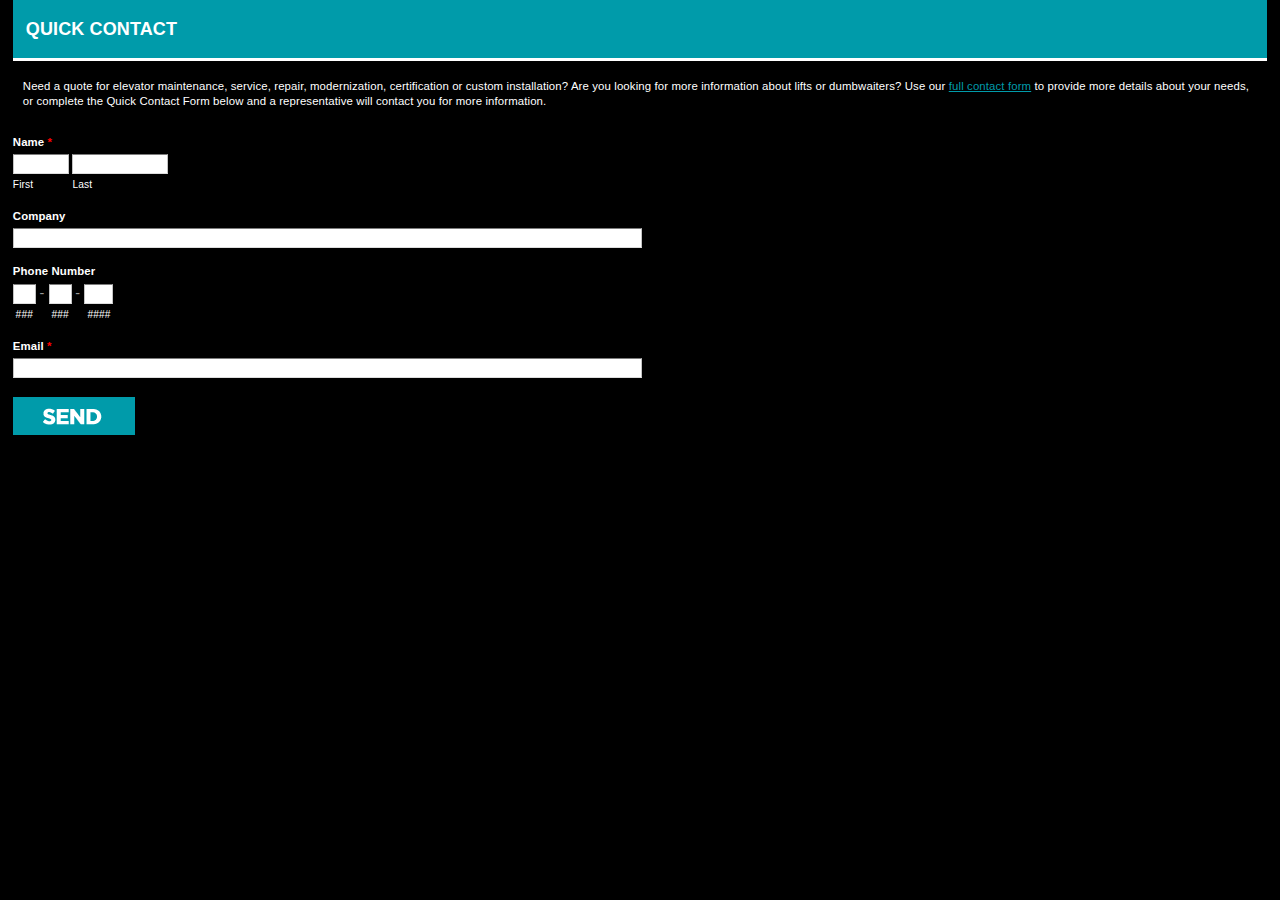
<file: services_files/embedKeym7x4a3994226referrerhttpwuslashwuslashwww.htm>
<!DOCTYPE html>
<html class="embed firefox"><head>
<meta http-equiv="content-type" content="text/html; charset=UTF-8">

<title>
Quick Contact
</title>

<!-- Meta Tags -->
<meta charset="utf-8">
<meta name="robots" content="noindex, noarchive">
<meta name="generator" content="Wufoo.com">

<!-- CSS -->
<link rel="stylesheet" href="embedKeym7x4a3994226referrerhttpwuslashwuslashwww_data/dynamic.css" type="text/css">
<link rel="stylesheet" href="embedKeym7x4a3994226referrerhttpwuslashwuslashwww_data/theme.css" type="text/css">
<link rel="stylesheet" href="embedKeym7x4a3994226referrerhttpwuslashwuslashwww_data/wufoocustom.css" type="text/css">


<!-- JavaScript -->
<script type="text/javascript" src="embedKeym7x4a3994226referrerhttpwuslashwuslashwww_data/dynamic.js"></script>

<!--[if lt IE 10]>
<script src="https://html5shiv.googlecode.com/svn/trunk/html5.js"></script>
<![endif]-->

</head>

<body id="public" class="noI">

<div id="container">
<h1 id="logo">
<a>Wufoo</a>
</h1>

<form id="form2" name="form2" class="wufoo topLabel page1" autocomplete="off" enctype="multipart/form-data" method="post" action="#public" novalidate="">

<header id="header" class="info">
<h2>Quick Contact</h2>
<div>Need a quote for elevator maintenance, service, repair, 
modernization, certification or custom installation? Are you looking for
 more information about lifts or dumbwaiters? Use our <a href="http://www.browardelevator.com/contact.html" target="_parent">full contact form</a>
 to provide more details about your needs, or complete the Quick Contact
 Form below and a representative will contact you for more information.</div>
</header>

<ul>




<li id="fo2li1" class="     ">
<label class="desc" id="title1" for="Field1">
Name
<span id="req_1" class="req">*</span>
</label>
<span>
<input id="Field1" name="Field1" class="field text fn" size="8" tabindex="1" onkeyup="handleInput(this);" onchange="handleInput(this);" required="" type="text">
<label for="Field1">First</label>
</span>
<span>
<input id="Field2" name="Field2" class="field text ln" size="14" tabindex="2" onkeyup="handleInput(this);" onchange="handleInput(this);" required="" type="text">
<label for="Field2">Last</label>
</span>
</li>



<li id="fo2li14" class="     ">
<label class="desc" id="title14" for="Field14">
Company
</label>
<div>
<input id="Field14" name="Field14" class="field text medium" maxlength="255" tabindex="3" onkeyup="handleInput(this); " onchange="handleInput(this);" type="text">
</div>
</li>


<li id="fo2li3" class="phone      ">
<label class="desc" id="title3" for="Field3">
Phone Number
</label>
<span>
<input id="Field3" name="Field3" class="field text" size="3" maxlength="3" tabindex="4" onkeyup="handleInput(this);" onchange="handleInput(this);" type="tel">
<label for="Field3">###</label>
</span>
<span class="symbol">-</span>
<span>
<input id="Field3-1" name="Field3-1" class="field text" size="3" maxlength="3" tabindex="5" onkeyup="handleInput(this);" onchange="handleInput(this);" type="tel">
<label for="Field3-1">###</label>
</span>
<span class="symbol">-</span>
<span>
 <input id="Field3-2" name="Field3-2" class="field text" size="4" maxlength="4" tabindex="6" onkeyup="handleInput(this);" onchange="handleInput(this);" type="tel">
<label for="Field3-2">####</label>
</span>
</li>



<li id="fo2li4" class="     ">
<label class="desc" id="title4" for="Field4">
Email
<span id="req_4" class="req">*</span>
</label>
<div>
<input id="Field4" name="Field4" spellcheck="false" class="field text medium" maxlength="255" tabindex="7" onkeyup="handleInput(this);" onchange="handleInput(this);" required="" type="email"> 
</div>
</li>


 


<li class="buttons ">
<div>
<input name="currentPage" id="currentPage" value="2ANtSvzXaosFNkqxdcjORxKf1Iy9E0WZcxX0Z3FhgeQ=" type="hidden">
<input tabindex="71" id="saveForm" name="saveForm" class="btImg submit" src="embedKeym7x4a3994226referrerhttpwuslashwuslashwww_data/btn-send.gif" alt="Submit" onmousedown="doSubmitEvents();" type="image">


</div>
</li>

<li style="display:none">
<label for="comment">Do Not Fill This Out</label>
<textarea name="comment" id="comment" rows="1" cols="1"></textarea>
<input id="idstamp" name="idstamp" value="m4cp8sPrOZ7QT73hgs56uoHxzEr5pwTIFsUzt8hVUhw=" type="hidden">
<input id="stats" name="stats" value="{&quot;errors&quot;:0,&quot;startTime&quot;:0,&quot;endTime&quot;:0,&quot;referer&quot;:&quot;http:\/\/www.browardelevator.com\/services.html&quot;}" type="hidden">
<input id="clickOrEnter" name="clickOrEnter" value="" type="hidden">
</li>
</ul>
</form> 
</div><!--container-->
<img id="bottom" src="embedKeym7x4a3994226referrerhttpwuslashwuslashwww_data/bottom.png" alt="">



<!-- JavaScript -->
<script type="text/javascript">
__RULES = [];
__ENTRY = [];
__PRICES = null;
</script>



<script type="text/javascript">
__EMBEDKEY = "m7x4a3994226"
</script></body></html>
</file>
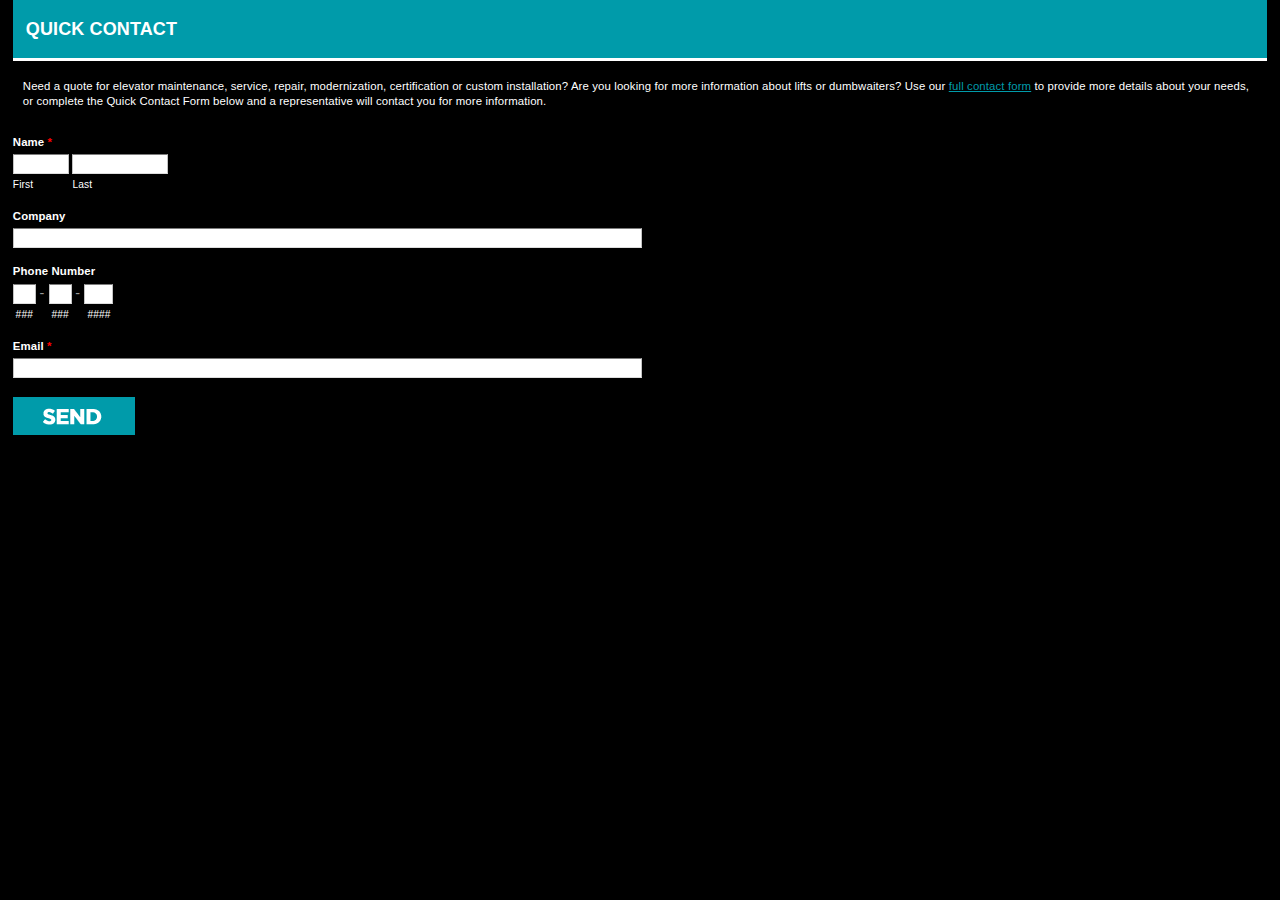
<file: testimonials_files/embedKeym7x4a3338693referrerhttpwuslashwuslashwww.htm>
<!DOCTYPE html>
<html class="embed firefox"><head>
<meta http-equiv="content-type" content="text/html; charset=UTF-8">

<title>
Quick Contact
</title>

<!-- Meta Tags -->
<meta charset="utf-8">
<meta name="robots" content="noindex, noarchive">
<meta name="generator" content="Wufoo.com">

<!-- CSS -->
<link rel="stylesheet" href="embedKeym7x4a3338693referrerhttpwuslashwuslashwww_data/dynamic.css" type="text/css">
<link rel="stylesheet" href="embedKeym7x4a3338693referrerhttpwuslashwuslashwww_data/theme.css" type="text/css">
<link rel="stylesheet" href="embedKeym7x4a3338693referrerhttpwuslashwuslashwww_data/wufoocustom.css" type="text/css">


<!-- JavaScript -->
<script type="text/javascript" src="embedKeym7x4a3338693referrerhttpwuslashwuslashwww_data/dynamic.js"></script>

<!--[if lt IE 10]>
<script src="https://html5shiv.googlecode.com/svn/trunk/html5.js"></script>
<![endif]-->

</head>

<body id="public" class="noI">

<div id="container">
<h1 id="logo">
<a>Wufoo</a>
</h1>

<form id="form2" name="form2" class="wufoo topLabel page1" autocomplete="off" enctype="multipart/form-data" method="post" action="#public" novalidate="">

<header id="header" class="info">
<h2>Quick Contact</h2>
<div>Need a quote for elevator maintenance, service, repair, 
modernization, certification or custom installation? Are you looking for
 more information about lifts or dumbwaiters? Use our <a href="http://www.browardelevator.com/contact.html" target="_parent">full contact form</a>
 to provide more details about your needs, or complete the Quick Contact
 Form below and a representative will contact you for more information.</div>
</header>

<ul>




<li id="fo2li1" class="     ">
<label class="desc" id="title1" for="Field1">
Name
<span id="req_1" class="req">*</span>
</label>
<span>
<input id="Field1" name="Field1" class="field text fn" size="8" tabindex="1" onkeyup="handleInput(this);" onchange="handleInput(this);" required="" type="text">
<label for="Field1">First</label>
</span>
<span>
<input id="Field2" name="Field2" class="field text ln" size="14" tabindex="2" onkeyup="handleInput(this);" onchange="handleInput(this);" required="" type="text">
<label for="Field2">Last</label>
</span>
</li>



<li id="fo2li14" class="     ">
<label class="desc" id="title14" for="Field14">
Company
</label>
<div>
<input id="Field14" name="Field14" class="field text medium" maxlength="255" tabindex="3" onkeyup="handleInput(this); " onchange="handleInput(this);" type="text">
</div>
</li>


<li id="fo2li3" class="phone      ">
<label class="desc" id="title3" for="Field3">
Phone Number
</label>
<span>
<input id="Field3" name="Field3" class="field text" size="3" maxlength="3" tabindex="4" onkeyup="handleInput(this);" onchange="handleInput(this);" type="tel">
<label for="Field3">###</label>
</span>
<span class="symbol">-</span>
<span>
<input id="Field3-1" name="Field3-1" class="field text" size="3" maxlength="3" tabindex="5" onkeyup="handleInput(this);" onchange="handleInput(this);" type="tel">
<label for="Field3-1">###</label>
</span>
<span class="symbol">-</span>
<span>
 <input id="Field3-2" name="Field3-2" class="field text" size="4" maxlength="4" tabindex="6" onkeyup="handleInput(this);" onchange="handleInput(this);" type="tel">
<label for="Field3-2">####</label>
</span>
</li>



<li id="fo2li4" class="     ">
<label class="desc" id="title4" for="Field4">
Email
<span id="req_4" class="req">*</span>
</label>
<div>
<input id="Field4" name="Field4" spellcheck="false" class="field text medium" maxlength="255" tabindex="7" onkeyup="handleInput(this);" onchange="handleInput(this);" required="" type="email"> 
</div>
</li>


 


<li class="buttons ">
<div>
<input name="currentPage" id="currentPage" value="2ANtSvzXaosFNkqxdcjORxKf1Iy9E0WZcxX0Z3FhgeQ=" type="hidden">
<input tabindex="71" id="saveForm" name="saveForm" class="btImg submit" src="embedKeym7x4a3338693referrerhttpwuslashwuslashwww_data/btn-send.gif" alt="Submit" onmousedown="doSubmitEvents();" type="image">


</div>
</li>

<li style="display:none">
<label for="comment">Do Not Fill This Out</label>
<textarea name="comment" id="comment" rows="1" cols="1"></textarea>
<input id="idstamp" name="idstamp" value="VJIwMkAKPcPLdS+WEvy9FtMtW02Zgo4uvs466koZLtA=" type="hidden">
<input id="stats" name="stats" value="{&quot;errors&quot;:0,&quot;startTime&quot;:0,&quot;endTime&quot;:0,&quot;referer&quot;:&quot;http:\/\/www.browardelevator.com\/testimonials.html&quot;}" type="hidden">
<input id="clickOrEnter" name="clickOrEnter" value="" type="hidden">
</li>
</ul>
</form> 
</div><!--container-->
<img id="bottom" src="embedKeym7x4a3338693referrerhttpwuslashwuslashwww_data/bottom.png" alt="">



<!-- JavaScript -->
<script type="text/javascript">
__RULES = [];
__ENTRY = [];
__PRICES = null;
</script>



<script type="text/javascript">
__EMBEDKEY = "m7x4a3338693"
</script></body></html>
</file>
<file: services_files/embedKeym7x4a3994226referrerhttpwuslashwuslashwww_data/dynamic.css>
html{background:#eee;}body{margin:17px 0 15px 0;padding:0;text-align:center;font-size:small;font-family:"Lucida Grande", Tahoma, Arial, Verdana, sans-serif;}article, aside, figure, figure img, figcaption, hgroup,footer, header, nav, section, video, object, output {display: block;}#container{text-align:left;background:#fff;border:1px solid #ccc;-webkit-box-shadow:rgba(0,0,0,.2) 0px 0px 5px;-moz-box-shadow:rgba(0,0,0,.2) 0px 0px 5px;-o-box-shadow:rgba(0,0,0,.2) 0px 0px 5px;box-shadow:rgba(0,0,0,.2) 0px 0px 5px;}#container, #bottom{margin:0 auto;width:640px;}#bottom{width:650px;height:10px !important;margin-bottom:10px;display:block !important;}form.wufoo{margin:20px 14px 0 14px;padding:0 0 20px 0;position:relative;}#logo{margin:0;padding:0;min-height:0;background-color:#dedede;text-indent:-9000px;text-decoration:none;}#logo a{min-height:40px;height:40px;display:block;background:url(/images/wflogo.png) no-repeat left top;overflow:hidden;}* html #logo a{_background-image: none;_filter: progid:DXImageTransform.Microsoft.AlphaImageLoader(src="/images/wflogo.png", sizingMethod="crop");}img, a img{border:none;-ms-interpolation-mode: bicubic;}* html #bottom{ _behavior: url(/images/iepngfix.htc);}.hide, .cloak div, .cloak span, .likert.cloak tbody, .likert.cloak thead{display:none !important;}.likert.cloak table{border:none;}
.confirm .wufoo{text-align:center;}.confirm h2{font-weight:normal;font-size:160%;margin:0 0 .2em 0;line-height:135%;color:#222;margin:0 1em;padding:70px 0 80px 0;}.embed .confirm h2{padding-bottom:50px;}.confirm .wufoo div{text-align:justify;}.confirm .wufoo div p{font-size:120%;line-height:160%;margin:0 10px 1.5em 10px;}
.wufoo{font-family:"Lucida Grande","Lucida Sans Unicode", Tahoma, sans-serif;letter-spacing:.01em;}.wufoo li{width:64%;}.info{display:inline-block; clear:both;margin:0 0 5px 0;padding:0 1% 1.1em 1%;border-bottom:1px dotted #ccc;}.info[class]{display:block;}.info h2{font-weight:normal;font-size:160%;margin:0 0 5px 0;clear:left;}.info div{font-size:95%;line-height:135%;color:#555;}form ul{margin:0;padding:0;list-style-type:none;}* html form ul{ width:99%;zoom:1;}form li{margin:0;padding:6px 1% 9px 1%;clear:both;background-color:transparent;position:relative; -webkit-transition: background-color 350ms ease-out;   -moz-transition: background-color 350ms ease-out;     -o-transition: background-color 350ms ease-out;        transition: background-color 350ms ease-out;}form ul:after,form li:after, form li div:after{content:"."; display:block;height:0; clear:both; visibility:hidden;}* html form li{height: 1%;margin-bottom:-3px;}*+html form li{height: 1%;margin-bottom:-3px;}* html form li div{display:inline-block;}*+html form ul, *+html form li div{display:inline-block;}form li div{margin:0;padding:0;color:#444;}form li span{margin:0 .3em 0 0;padding:0;float:left;color:#444;}form li div span{margin:0;display:block;width:100%;float:left;}li.twoColumns div span{width:48%;margin:0 5px 0 0;}li.threeColumns div span{width:30%;margin:0 5px 0 0;}li.notStacked div span{width:auto;margin:0 7px 0 0;}form li.complex{padding-bottom:0;}form li.complex div span{width:auto;margin:0 .3em 0 0;padding-bottom:12px;}form li.complex div span.full{margin:0;}form li.complex div span.left, form li.complex div span.right{margin:0;width:48%;}form li.complex div span.full input, form li.complex div span.full select, form li.complex div span.left input, form li.complex div span.right input,form li.complex div span.left select,form li.complex div span.right select{width:100%;}.left{float:left;}.right{float:right;}.clear{clear:both !important;}label span, .section span, p span, .likert span{display:inline !important;float:none !important;}.rtl .info h2, .rtl .info div, .rtl label.desc, .rtl label.choice, .rtl div label, .rtl span label, .rtl input.text, .rtl textarea.textarea, .rtl select.select, .rtl p.instruct, .rtl .section h3, .rtl .section div, .rtl input.btTxt{direction:rtl;}form li div label, form li span label{margin:0;padding-top:3px;clear:both;font-size:85%;line-height:160%;color:#444;display:block;}fieldset{display:block;border:none;margin:0;padding:0;}label.desc, legend.desc{font-size:95%;font-weight:bold;color:#222;line-height:150%;margin:0;padding:0 0 3px 0;border:none;display:block;white-space: normal;width:100%;}label.choice{display:block;font-size:100%;line-height:150%;margin:-17px 0 0 23px;padding:0 0 5px 0;color:#222;width:88%;}.safari label.choice{margin-top:-16px;}form.rightLabel .desc{padding-top:2px;}span.symbol{font-size:120%;line-height:135%;}form li .datepicker{float:left;margin:.19em 5px 0 0;padding:0;width: 16px;height: 16px;cursor:pointer !important;}form span.req{display:inline;float:none;color:red !important;font-weight:bold;margin:0;padding:0;}form li div label var{font-weight:bold;font-style:normal;}form li div label .currently{display:none;}input.text, input.search, input.file, textarea.textarea, select.select{font-family:"Lucida Grande", Tahoma, Arial, sans-serif;font-size:100%;color:#333;margin:0;padding:2px 0;}input.text, input.search, textarea.textarea{border-top:1px solid #7c7c7c;border-left:1px solid #c3c3c3;border-right:1px solid #c3c3c3;border-bottom:1px solid #ddd;background:#fff url(/images/fieldbg.gif) repeat-x top;}input.nospin::-webkit-inner-spin-button,input.nospin::-webkit-outer-spin-button {    -webkit-appearance: none;    margin: 0;}select.select{padding:1px 0 0 0;}input.search{-webkit-border-radius:10px;-moz-border-radius:10px;border-radius:10px;padding-left:6px;}input.checkbox, input.radio{display:block;margin:4px 0 0 0;padding:0;width:13px;height:13px;}input.other{margin:0 0 8px 25px;}.safari select.select{font-size:120% !important;margin:0 0 1px 0;}* html select.select{margin:1px 0;}*+html select.select{margin:1px 0;}.center, form li span.center input.text, form li span.center label,form li.name span label,form li.date input.text, form li.date span label, form li.phone input.text, form li.phone span label,form li.time input.text, form li.time span label{text-align:center;}form li.time select.select{margin-left:5px;}form li.price .right{text-align:right;}.third{width:32% !important;}.half{width:48% !important;}.full{width:100% !important;}input.small, select.small{width:25%;}input.medium, select.medium{width:50%;}input.large, select.large{width:100%;}.msie[class] select.ieSelectFix{width:auto;}.msie[class] select.ieSelectFix.small{min-width:25%;}.msie[class] select.ieSelectFix.medium{min-width:50%;}.msie[class] select.ieSelectFix.large{width:100%;}textarea.textarea{width:293px;min-width:100%; max-width:100%;}textarea.small{height:5.5em;}textarea.medium{height:10em;}textarea.large{height:20em;}li.file a{color:#222;text-decoration:none;}li.file span{display:inline;float:none;}li.file img{display:block;float:left;margin:0 0 0 -10px;padding:5px 5px 7px 5px;}li.file .file-size, li.file .file-type{color:#666;font-size:85%;text-transform: uppercase;}li.file .file-name{display:block;padding:14px 0 0 0;color:blue;text-decoration:underline;}li.file .file-delete{color:red !important;font-size:85%;text-decoration:underline;}li.file a:hover .file-name{color:green !important;}li.file a:hover .file-name{color:green !important;}form li.likert{margin:0;padding:6px 1% 5px 1%;width:auto !important;clear:both !important;float:none !important;}.likert table{margin:0 0 .9em 0;background:#fff;width:100%;border:1px solid #dedede;border-bottom:none;}.likert caption{text-align:left;color:#222;font-size:95%;line-height:135%;padding:5px 0 .5em 0;}.likert input{padding:0;margin:2px 0;}.likert tbody td label{font-size:85%;display:block;color:#565656;}.likert thead td, .likert thead th{background-color:#e6e6e6;}.likert td{border-left:1px solid #ccc;text-align:center;padding:4px 6px;}.likert thead td{font-size:85%;padding:10px 6px;}.likert th, .likert td{border-bottom:1px solid #dedede;}.likert tbody th{padding:8px 8px;text-align:left;}.likert tbody th label{color:#222;font-size:95%;font-weight:bold;}.likert tbody tr.alt td, .likert tbody tr.alt th{background-color:#f5f5f5;}.likert tbody tr:hover td, .likert tbody tr:hover th{background-color:#FFFFCF;}.col1 td{width:30%;} .col2 td{width:25%;}.col3 td{width:18%;}.col4 td{width:14.5%;}.col5 td{width:12%;}.col6 td, .col7 td{width:10%;}.col8 td, .col9 td, .col10 td{width:6.5%;}.col11{width:6%;}.hideNumbers tbody td label{display:none;}form li.buttons{width:auto !important;position:relative;clear:both;padding:10px 1% 10px 1%;}form li.buttons input{font-size:100%;margin-right:5px;}input.btTxt{padding:0 7px;width:auto;overflow:visible;}.safari input.btTxt{font-size:120%;}.buttons .marker{position:absolute;top:0;right:0;padding:15px 10px 0 0;color:#000;width:auto;}button.link{display:inline-block;border:none;background:none;color:blue;text-decoration:underline;cursor:pointer;padding:0;font-size:100%;}button.link:hover{color:green;}.leftLabel li, .rightLabel li{width:74% !important;padding-top:9px;}.leftLabel .desc, .rightLabel .desc{float:left;width:31%;margin:0 15px 0 0;}.rightLabel .desc{text-align:right;}.leftLabel li div, .rightLabel li div{float:left;width:65%;}* html .leftLabel li fieldset div, * html .rightLabel li fieldset div{float:right;}*+html .leftLabel li fieldset div, *+html .rightLabel li fieldset div{float:right;}.leftLabel .buttons, .rightLabel .buttons{padding-left:23%;}.leftLabel .buttons div, .rightLabel .buttons div{float:none;margin:0 0 0 20px;}.leftLabel p.instruct, .rightLabel p.instruct{width:28%;margin-left:5px;}.leftLabel .altInstruct .instruct, .rightLabel .altInstruct .instruct{margin-left:31% !important;padding-left:15px;width:65%;}.noI form li, .altInstruct form li{width:auto !important;}.noI .leftLabel .buttons, .noI .rightLabel .buttons{padding-left:31%;}.noI .leftLabel .buttons div, .noI .rightLabel .buttons div{margin:0 0 0 17px;}form li.leftHalf, form li.rightHalf{width:47% !important;}form li.leftThird, form li.middleThird, form li.rightThird{width:30% !important;}form li.leftFourth, form li.middleFourth, form li.rightFourth{width: 23% !important;_width: 22% !important;}form li.leftFifth, form li.middleFifth, form li.rightFifth{width: 18% !important;_width: 17% !important;}form li.leftHalf, form li.leftThird, form li.leftFourth, form li.leftFifth{clear:left !important;float:left;}form li.middleThird{clear:none !important;float:left;margin-left:2% !important;}form li.leftFourth, form li.middleFourth,form li.leftFifth, form li.middleFifth {clear:none !important;float:left;}form li.rightHalf, form li.rightThird, form li.rightFourth, form li.rightFifth{clear:none !important;float:right;}li.leftHalf .small, li.rightHalf .small,li.leftHalf .medium, li.rightHalf .medium,li.leftThird .small, li.middleThird .small, li.rightThird .small,li.leftThird .medium, li.middleThird .medium, li.rightThird .medium,li.leftFourth .medium, li.middleFourth .medium, li.rightFourth .medium,li.leftFourth .small, li.middleFourth .small, li.rightFourth .small,li.leftFifth .medium, li.middleFifth .medium, li.rightFifth .medium,li.leftFifth .small, li.middleFifth .small, li.rightFifth .small{width:100% !important;}* html form li.middleFourth {margin-left: 1% !important;}* html form li.middleFifth {margin-left: 1% !important;}form li.focused{background-color:#fff7c0;}form .instruct{position:absolute;top:0;left:0;z-index:1000;width:45%;margin:0 0 0 8px;padding:8px 10px 10px 10px;border:1px solid #e6e6e6;background:#f5f5f5;visibility:hidden;opacity:0;font-size:105%;-webkit-transition: opacity 350ms ease-out;   -moz-transition: opacity 350ms ease-out;     -o-transition: opacity 350ms ease-out;        transition: opacity 350ms ease-out;}form .instruct small{line-height:120%;font-size:80%;color:#444;}form li.focused .instruct, form li:hover .instruct{left:100%; visibility:visible;opacity:1;}.altInstruct .instruct, li.leftHalf .instruct, li.rightHalf .instruct,li.leftThird .instruct, li.middleThird .instruct, li.rightThird .instruct,li.leftFourth .instruct, li.middleFourth .instruct, li.rightFourth .instruct,li.leftFifth .instruct, li.middleFifth .instruct, li.rightFifth .instruct,.iphone .instruct{visibility:visible;position:static;margin:0;padding:6px 0 0 0;width:100%;clear:left;background:none !important;border:none !important;font-style:italic;opacity:1;}.altInstruct p.complex , li.leftHalf p.complex, li.rightHalf p.complex,li.leftThird p.complex, li.middleThird p.complex, li.rightThird p.complex,.iphone p.complex{padding:0 0 9px 0;}.hideSeconds .seconds, .hideAMPM .ampm, .hideAddr2 .addr2, .hideSecondary #previousPageButton, .hideCents .radix, .hideCents .cents{display:none;}form li.section{clear:both;margin:0;padding:7px 0 0 0;width:auto !important;position:static;}form li.section h3{font-weight:normal;font-size:110%;line-height:135%;margin:0 0 3px 0;width:auto;padding:12px 1% 0 1%;border-top:1px dotted #ccc;}form li.first{padding:0;}form li.first h3{padding:8px 1% 0 1%;border-top:none !important;}form li.section div{display:block;width:auto;font-size:85%;line-height:160%;margin:0 0 1em 0;padding:0 1% 0 1%;}form li.section.scrollText{border:1px solid #dedede;height:150px;overflow:auto;margin-bottom:10px;padding:10px;-webkit-box-shadow:rgba(0,0,0,.15) 0 0 3px;-moz-box-shadow:rgba(0,0,0,.15) 0 0 3px;-o-box-shadow:rgba(0,0,0,.15) 0 0 3px;box-shadow:rgba(0,0,0,.15) 0 0 3px;}form li.section.scrollText h3{border:none;padding-top:8px;}form li.captcha {width:auto !important;clear:both;border-top:1px dotted #ccc;margin-top:5px;padding:1.1em 1% 9px 1%;width:auto !important;position:static;}form li.captcha label.desc{width:auto !important;text-align:left;margin-bottom:4px;float:none;}*+html #recaptcha_area, *+html #recaptcha_table{min-width:450px !important;}* html #recaptcha_area, * html #recaptcha_table{width:450px !important;}#recaptcha_widget_div table{background:#fff;}form li.captcha .noscript iframe{border:none;overflow:hidden;margin:0;padding:0;}form li.captcha .noscript label.desc{display:block !important;}form li.captcha .noscript textarea{margin-left:12px;}form li.paging-context{clear:both;border-bottom:1px dotted #ccc;margin:0 0 7px 0;padding:5px 1% 10px 1%;width:auto !important;position:static;}.paging-context table{width:100%;}.pgStyle1 td{ text-align:left;vertical-align:middle;}.pgStyle1 td.c{width:22px;}.pgStyle1 td.t{padding:0 1%;}.pgStyle1 var{display:block;float:left;background:none;border:1px solid #CCC;color:#000;width:20px;height:20px;line-height:19px;text-align:center;font-size:85%;font-style:normal;-webkit-border-radius:10px;-moz-border-radius:10px;border-radius:10px;-webkit-box-shadow:rgba(0,0,0,.15) 0 1px 2px;-moz-box-shadow:rgba(0,0,0,.15) 0 1px 2px;-o-box-shadow:rgba(0,0,0,.15) 0 1px 2px;box-shadow:rgba(0,0,0,.15) 0 1px 2px;}.pgStyle1 .done var{background:#ccc;}.pgStyle1 .selected var{background:#FFF7C0;color:#000;border:1px solid #e6dead;font-weight:bold;}.pgStyle1 b{font-size:85%;font-weight:normal;color:#000;}.pgStyle1 .selected b{font-weight:bold;}.circle6 td, .circle7 td{vertical-align:top;text-align:center;}.nopagelabel td.t{display:none;}.nopagelabel .pgStyle1 var, .circle6 var, .circle7 var{width:24px;height:24px;line-height:24px;font-size:90%;margin:0 auto 7px auto;float:none;-webkit-border-radius:12px;-moz-border-radius:12px;border-radius:12px;}.nopagelabel .pgStyle1 var{margin-bottom:0;}.circle6 b, .circle7 b{padding:0;}.circle2 td{width:50%;}.circle3 td{width:33%;}.circle4 td{width:25%;}.circle5 td{width:20%;}.circle6 td{width:16.6%;}.circle7 td{width:14.2%;}.pgStyle2 td{ vertical-align:middle;height:25px;padding:2px;border:1px solid #CCC;position:relative;-webkit-border-radius:14px;-moz-border-radius:14px;border-radius:14px;-webkit-box-shadow:rgba(0,0,0,.10) 1px 1px 1px;-moz-box-shadow:rgba(0,0,0,.10) 1px 1px 1px;-o-box-shadow:rgba(0,0,0,.10) 1px 1px 1px;box-shadow:rgba(0,0,0,.10) 1px 1px 1px;}.pgStyle2 var{ display:block;height:26px;float:left;background:#FFF7C0;color:#000;font-style:normal;text-align:right;-webkit-border-radius:12px;-moz-border-radius:12px;border-radius:12px;-webkit-box-shadow:rgba(0,0,0,.15) 1px 0 0;-moz-box-shadow:rgba(0,0,0,.15) 1px 0 0;-o-box-shadow:rgba(0,0,0,.15) 1px 0 0;box-shadow:rgba(0,0,0,.15) 1px 0 0;}.pgStyle2 var b{display:block;float:right;font-size:100%;padding:3px 10px 3px 3px;line-height:19px;}.pgStyle2 em{font-size:85%;font-style:normal;display:inline-block;margin:0 0 0 9px;padding:4px 0;line-height:18px;}.pgStyle2 var em{padding:4px 5px 3px 0;}.page1 .pgStyle2 var{padding-left:7px;text-align:left;background:none;-webkit-box-shadow:none;-moz-box-shadow:none;-o-box-shadow:none;box-shadow:none;}.page1 .pgStyle2 b{float:none;padding-right:0;}.hideMarkers .marker, .nopagelabel .pgStyle1 b, .nopagelabel .pgStyle2 em{display:none !important;}#errorLi{width:99%;margin:15px auto 15px auto;background:#fff !important;border:1px solid red;text-align:center;padding:1em 0 1em 0;-webkit-border-radius:20px;-moz-border-radius:20px;border-radius:20px;}#errorMsgLbl{margin:0 0 5px 0;padding:0;font-size:125%;color:#DF0000 !important;}#errorMsg{margin:0 0 2px 0;color:#000 !important;font-size:100%;}#errorMsg b{padding:2px 8px;background-color: #FFDFDF !important;color:red !important;-webkit-border-radius:10px;-moz-border-radius:10px;border-radius:10px;}form li.error{display:block !important;background-color: #FFDFDF !important;margin-bottom:3px !important;}form li label.error, form li input.error{color:#DF0000 !important;font-weight:bold !important;}form li input.error{background:#fff !important;border:2px solid #DF0000 !important;}form li.error label, form li.error span.symbol{color:#000 !important;}form li.error .desc{color:#DF0000 !important;}form p.error{display:none;margin:0 !important;padding:7px 0 0 0 !important;line-height:10px !important;font-weight:bold;font-size:11px;color:#DF0000 !important;clear:both;}form li.error p.error{display:block;}form li.complex p.error{padding:0 0 9px 0 !important;}
ul.protected{list-style:none;margin:50px 0 30px 0;}.protected li{text-align:center;padding:10px 0;width:100% !important;}.protected h2{font-weight:bold;color:#DF0000;margin:0 auto 10px auto;}.protected label{font-size:120% !important;padding-top:10px;display:block;}.protected input.text{font-size:170% !important;width:380px;text-align:center;}.protected .buttons{margin:0 auto;padding:0;}.protected #saveForm{font-size:120% !important;}
#merchant {text-align:center;}#merchant li {width:97%;}#merchant .info {border-bottom:none !important;}#merchantMessage{padding:60px 20px 40px 20px;}form li.invoice{clear:both;width:auto !important;margin:0;padding:0;position:static;}.invoice table{font-size:90%;width:100%;margin:0 0 15px 0;}.invoice thead th, .invoice tbody th, .invoice tbody td,.invoice tfoot th{border:1px solid #ccc;border-bottom:none;border-right:none;padding:7px;}.invoice thead th{background:#eee;font-weight:normal;}.invoice tbody th em{font-weight:normal;font-size:85%;display:block;}.invoice tbody th i{font-style:normal;font-weight:normal;}.invoice .description{width:75%;}.invoice .total{text-align:right;padding-right:10px;border-right:1px solid #ccc;}.invoice tfoot .last th, .invoice tfoot .last td, .invoice tbody .last td{border-bottom:1px solid #ccc;}.invoice tfoot th, .invoice tfoot td{border-top:1px solid #ccc;}.invoice .price, .invoice .quantity{text-align:center;}.invoice tfoot th{text-align:right;}#payment{margin-top:12px;}#payment .paging-context{padding-top:10px !important;border-top:1px dotted #ccc;margin-bottom:17px ;}#payment .section h3{font-size:140%;}#payment .section div{font-size:90%;}#payment .desc{padding:0;line-height:140%;font-size:120%;}#payment .desc strong{display:block;font-weight:normal;font-size:10px;line-height:150%;color:#888;}#payment .desc img{margin-bottom:-1px;}#payment .error .desc strong{color:#DF0000;font-size:11px;}#shipSection input.checkbox{width:13px !important;}.ship{display:block;}.same .ship{display:none;}#shippingSame{padding-bottom:5px;margin-top:-3px !important;}#shipSection .desc{margin-top:-5px !important;}#ppSection, #ccSection{border-bottom:1px dotted #ccc;}#ppSection .choice{margin:-25px 0 0 23px;padding:0;width:auto;}* #ppSection .choice{margin:-20px 0 0 23px;}#ppSection span.last{margin:0;}#ppSection span.first{margin:0 12px 0 0;}#ppSection img{cursor:pointer;}.ppexpress #ccSection, .ppexpress #billSection, .ppexpress #shipSection, .ppexpress #invoiceSection, .ppexpress #submitFormButton{display:none !important;}#paypalSubmit{display:none;}.ppexpress #paypalSubmit{display:inline;}.ppexpress #ppSection{border:none;}.echeck #ccSection, .echeck #billSection, .echeck #shippingSame{display:none !important;}.noecheck #ecSection {display:none !important;}#ccSection, #billSection, #ecSection{padding-top:20px;padding-bottom:8px;}#shipSection{border-top:1px dotted #ccc;padding-top:20px;}#shipSection div{padding-bottom:8px;}#invoiceSection{border-top:1px dotted #ccc;padding-top:15px;padding-bottom:0;}#expMonth{width:94px;}#expYear{width:64px;}.checkNumbers{width:100%;margin-bottom:10px;border:1px solid #B3C8D6;}.routingNumber, .accountNumber{display:block;width:14px;height:14px;background:#000;color:#fff;text-align:center;line-height:14px;-webkit-border-radius: 7px;-moz-border-radius: 7px;border-radius: 7px;font-size:8px;float:left;margin:2px 4px -2px 0;}.routingNumber{background:#CA2B0B;}.accountNumber{background:#1751BC;}.checkNotice{background:#eee;padding:0 !important;margin:7px 0 16px 0 !important;-webkit-border-radius:14px;   -moz-border-radius:14px;        border-radius:14px;-webkit-box-shadow:0px 0px 2px rgba(0,0,0,.35);   -moz-box-shadow:0px 0px 2px rgba(0,0,0,.35);     -o-box-shadow:0px 0px 2px rgba(0,0,0,.35);        box-shadow:0px 0px 2px rgba(0,0,0,.35);}.checkNotice label{margin:8px 16px 0 16px;}#ccSection{position:relative;}#ccSection img{cursor:pointer;}* html #ccSection img, * html #ppSection img{ _behavior: url(/images/iepngfix.htc);}#cvc{position:absolute;top:100%;z-index:1000;right:-15px;margin:-10px 0 0 0;width:170px !important;min-width:0 !important;float:none;border:1px solid #000;background:#222 url(/images/ttclose.png) no-repeat 95% 9px;color:#fff;text-align:justify;padding:12px 15px 12px 12px;font-size:80%;line-height:150%;-moz-border-radius:15px;-webkit-border-radius:15px;border-radius:15px;-webkit-box-shadow:rgba(0,0,0,.40) 0px 2px 7px;-moz-box-shadow:rgba(0,0,0,.40) 0px 2px 7px;-o-box-shadow:rgba(0,0,0,.40) 0px 2px 7px;box-shadow:rgba(0,0,0,.40) 0px 2px 7px;cursor:pointer;display:none;}.showCVC #cvc{display:block;}* html .showCVC #country{visibility:hidden;}#cvc h5{color:#F2EF8C;font-size:120%;padding:0 0 4px;margin:0;}#promoCode{margin:0;padding:0;text-align:right;min-height:30px;}#coupon{font-size:85%;width:100%;float:none;padding-top:3px;margin-bottom:7px;}#coupon input.text{width:150px;}#promoCode #coupon, #promoCode.hasCode #havePromo{display:none;}#promoCode.hasCode #coupon{display:block;}#promoCode a{font-size:85%;}#promoCode img{margin:0 0 -3px 0;}#promoCode button{font-size:75%;padding:1px 7px;margin-left:5px;}.safari #promoCode button{padding:3px 7px;}#promoCode span{display:block;float:none;font-size:85%;margin:0;}#promoCode .neg{color:#EA2300;font-style:normal;font-weight:bold;}.running li.section.first{width:68% !important;}li.total{height:0px;margin:0;padding:0;position:relative;width:100% !important;}#lola{position:absolute;top:0;right:0;z-index:100;width:29%;margin:7px 0 0 0;padding:10px 12px 14px 12px;background:#E6E6E6;-webkit-border-radius: 7px;-moz-border-radius: 7px;border-radius: 7px;display:block !important;}.embed #lola{-webkit-transition:margin 500ms;   -moz-transition:margin 500ms;     -o-transition:margin 500ms;        transition:margin 500ms;}#lola table{width:100%;}#lola td{text-align:right;}#lola tbody b{float:left;padding:2px 0 0 0;}#lola tbody span{float:right;font-size:135%;font-weight:bold;width:75%;}#lola tbody td{border-bottom:1px solid #CCC;padding:0 0 7px 0;}#lola tfoot th, #lola tfoot td{font-size:85%;padding:8px 0 0 0;}#lola tfoot td{white-space:nowrap;}#lola tfoot th{color:#696969;text-align:left;}#lola tfoot tr.negAmount{color:red;}.leftLabel li.total, .rightLabel li.total{width:100% !important;margin:0 !important;padding:0 !important;}.leftLabel #lola, .rightLabel #lola{width:20% !important;right:-3px;}.leftLabel #lola tbody b, .rightLabel #lola tbody b{font-size:85%;padding:3px 0 0 0;}.leftLabel #lola tbody span, .rightLabel #lola tbody span{width:65%;font-size:125%;}.leftLabel #lola tfoot th, .leftLabel #lola tfoot td,.rightLabel #lola tfoot th, .rightLabel #lola tfoot td{font-size:75%;}
.embed{padding:0 !important;overflow:hidden;background:transparent;}.embed #container{width:100% !important;border:none !important;background:transparent;-webkit-box-shadow:none !important;-moz-box-shadow:none !important;-o-box-shadow:none !important;box-shadow:none !important}.embed #bottom, .embed #logo{display:none !important}.embed form, .embed body{margin:0 !important}.scroll{overflow-y:auto !important;}.scroll{overflow-x:hidden !important;}
@media print{#public, h2{margin:0;}#container{border:none !important;width:100%;}#bottom, #logo, form .buttons, #printPage, .icon{display:none !important;}form.wufoo{margin:0;padding:0;page-break-inside:auto;}form.wufoo .instruct{display:block;}}
div.calendar { position: relative;z-index:15000; -webkit-border-radius:11px;-moz-border-radius:11px;border-radius:11px;-webkit-box-shadow:rgba(0,0,0,.40) 0px 2px 7px;-moz-box-shadow:rgba(0,0,0,.40) 0px 2px 7px ;-o-box-shadow:rgba(0,0,0,.40) 0px 2px 7px ;box-shadow:rgba(0,0,0,.40) 0px 2px 7px ;}.calendar table {cursor:pointer;font-size: 11px;color: #000;border:1px solid #ccc;background: #fff;font-family:"Lucida Grande", Tahoma, Arial, Verdana, sans-serif;-webkit-border-radius:11px;-moz-border-radius:11px;border-radius:11px;}.calendar .button { text-align: center;    padding:2px 0 3px 0;}.calendar .question{-moz-border-radius-topleft:11px;-webkit-border-top-left-radius:11px;border-top-left-radius:11px;}.calendar .close{-moz-border-radius-topright:11px;-webkit-border-top-right-radius:11px;border-top-right-radius:11px;}.calendar thead .title { font-weight: bold;      text-align: center;background: #fff;color: #000;font-size:12px;padding: 3px 0;}.calendar thead .headrow { background: #dedede;color: #333;font-weight:bold;}.calendar thead .daynames { background: #f5f5f5;color:#333;}.calendar thead .name { padding: 2px;text-align: center;color: #000;border-bottom:1px solid #dedede;}.calendar thead .weekend { color: #666;background:#dedede;}.calendar thead .hilite { background-color: #444;color: #fff;padding: 1px;}.calendar thead .active { background-color: #d12f19;color:#fff;}.calendar tbody .day { width:2em;color: #222;text-align: right;padding: 1px;border: 1px solid #fff;}.calendar tbody .day.othermonth {font-size: 80%;color: #bbb;}.calendar tbody .day.othermonth.oweekend {color: #fbb;}.calendar table .wn {padding: 2px 2px 2px 2px;border-right: 1px solid #000;background: #666;}.calendar tbody .rowhilite td, .calendar tbody .rowhilite td.wn{background: #ddd;}.calendar tbody td.hilite { background:#444 !important;color:#fff !important;}.calendar tbody td.active { color:#529214;background: #529214 !important;}.calendar tbody td.selected { font-weight: bold;border: 1px solid #888;padding: 1px;background: #f5f5f5 !important;color: #222 !important;}.calendar tbody td.weekend { color: #666;}.calendar tbody td.today {  font-weight: bold;color: #529214;background:#D9EFC2;}.calendar tbody .disabled { color: #999; }.calendar tbody .emptycell { visibility: hidden;}.calendar tbody .emptyrow { display: none;}.calendar tfoot .footrow { text-align: center;color: #fff;}.calendar tfoot .ttip { background: #556;color: #fff;font-size:10px;border-top: 1px solid #dedede;padding: 3px;-moz-border-radius-bottomright:11px;-moz-border-radius-bottomleft:11px;-webkit-border-bottom-left-radius:11px;-webkit-border-bottom-right-radius:11px;border-bottom-left-radius:11px;border-bottom-right-radius:11px;}.calendar tfoot .hilite { background: #aaf;border: 1px solid #04f;color: #000;padding: 1px;}.calendar tfoot .active { background: #77c;padding: 2px 0px 0px 2px;}.calendar .combo {position: absolute;display: none;top: 0px;left: 0px;width: 4em;border: 1px solid #ccc;background: #f5f5f5;color: #222;font-size: 90%;z-index: 100;}.calendar .combo .label,.calendar .combo .label-IEfix {text-align: center;padding: 1px;}.calendar .combo .label-IEfix {width: 4em;}.calendar .combo .hilite {background: #444;color:#fff;}.calendar .combo .active {border-top: 1px solid #999;border-bottom: 1px solid #999;background: #dedede;font-weight: bold;}
</file>
<file: services_files/embedKeym7x4a3994226referrerhttpwuslashwuslashwww_data/theme.css>
#logo a {background-image:url('/images/themes/logos/none.png'); min-height:0;height:40px;}* html #logo a {background-image: none;filter: progid:DXImageTransform.Microsoft.AlphaImageLoader(src="/images/themes/logos/none.png", sizingMethod="crop");}html{background-image:none;background-color:#000000;}#logo{background-image:none;background-color:#009baa;}#container, html.embed{background-color:#000000;}.safari .wufoo input.file{background:none;border:none;}.wufoo li.focused{background-color:#fff7c0;}.wufoo .instruct{background-color:#ffffff;}#container{border:0 solid #cccccc;}.wufoo .info, .wufoo .paging-context{border-bottom:3px solid #cccccc;}.wufoo .section h3, .wufoo .captcha, #payment .paging-context{border-top:3px solid #cccccc;}.wufoo input.text, .wufoo textarea.textarea{border:;}.wufoo .instruct{border:1px solid #e6e6e6;}.fixed .info{border-bottom:none;}.wufoo li.section.scrollText{border-color:#212121;}.wufoo .info h2{font-size:160%;font-family:inherit;font-style:normal;font-weight:normal;color:#eeeeee;}.wufoo .info div{font-size:95%;font-family:inherit;font-style:normal;font-weight:normal;color:#444444;}.wufoo .section h3{font-size:110%;font-family:inherit;font-style:normal;font-weight:normal;color:#000000;}.wufoo .section div{font-size:85%;font-family:inherit;font-style:normal;font-weight:normal;color:#444444;}.wufoo label.desc, .wufoo legend.desc{font-size:95%;font-family:inherit;font-style:normal;font-weight:bold;color:#999999;}.wufoo label.choice{font-size:100%;font-family:inherit;font-style:normal;font-weight:normal;color:#999999;}.wufoo input.text, .wufoo textarea.textarea, .wufoo input.file, .wufoo select.select{font-style:normal;font-weight:normal;color:#333333;font-size:100%;}{* Custom Fonts Break Dropdown Selection in IE *}.wufoo input.text, .wufoo textarea.textarea, .wufoo input.file{ font-family:inherit;}.wufoo li div, .wufoo li span, .wufoo li div label, .wufoo li span label{font-family:inherit;color:#999999;}.safari .wufoo input.file{ font-size:100%;font-family:inherit;color:#999999;}.wufoo .instruct small{font-size:85%;font-family:inherit;font-style:normal;font-weight:normal;color:#444444;}.altInstruct small, li.leftHalf small, li.rightHalf small,li.leftThird small, li.middleThird small, li.rightThird small,.iphone small{color:#444444 !important;}.wufoo input.btTxt{font-size:;font-family:;font-weight:;font-style:;color:;}.wufoo li.focused label.desc, .wufoo li.focused legend.desc,.wufoo li.focused div, .wufoo li.focused span, .wufoo li.focused div label, .wufoo li.focused span label,.safari .wufoo li.focused input.file{ color:#000000;}.confirm h2{font-family:inherit;color:#999999;}a.powertiny b, a.powertiny em{color:#e6e6e6 !important;}.embed a.powertiny b, .embed a.powertiny em{color:#e6e6e6 !important;}.pgStyle1 var, .pgStyle2 var, .pgStyle2 em, .page1 .pgStyle2 var, .pgStyle1 b, .wufoo .buttons .marker{font-family:inherit;color:#999999;}.pgStyle1 var, .pgStyle2 td{border:1px solid #333333;}.pgStyle1 .done var{background:#333333;}.pgStyle1 .selected var, .pgStyle2 var, .pgStyle2 var em{background:#fff7c0;color:#000000;}.pgStyle1 .selected var{border:1px solid #e6dead;}.buttons button, .buttons button:hover{color:#FFFFFF;}.likert table{background-color:#000000;}.likert thead td, .likert thead th{background-color:#1a1a1a;}.likert tbody tr.alt td, .likert tbody tr.alt th{background-color:#0a0a0a;}.likert table, .likert th, .likert td{border-color:#212121;}.likert td{border-left:1px solid #333333;}.likert caption, .likert thead td, .likert tbody th label{color:#999999;font-family:inherit;}.likert tbody td label{color:#8a8a8a;font-family:inherit;}.likert caption, .likert tbody th label{font-size:95%;}.likert tbody tr:hover td, .likert tbody tr:hover th, .likert tbody tr:hover label{background-color:#fff7c0;color:#000000;}.likert tbody tr:hover td{border-left:1px solid #ccc69a;}.wufoo #lola{background:#1a1a1a;}.wufoo #lola tbody td{border-bottom:1px solid #333333;}.wufoo #lola{font-family:inherit;color:#999999;}.wufoo #lola tfoot th{color:#7a7a7a;}.wufoo .wfo_graph h3{font-size:95%;font-family:inherit;color:#999999;}.wfo_txt, .wfo_graph h4{color:#999999;}.wufoo .footer h4{color:#000000;}.wufoo .footer span{color:#999999;}.wfo_number{background-color:#0a0a0a;border-color:#212121;}.wfo_number strong, .wfo_number em{color:#FFFFFF;}#widget, #widget body{background:#000000;}.fcNav a.show{background-color:#000000;border-color:#333333;}.fc table{border-left:1px solid #212121;}.fc thead th, .fc .more th{background-color:#212121 !important;border-right:1px solid #333333 !important;}.fc tbody td, .fc tbody th, .fc tfoot th, .fc tfoot td{background-color:#000000;border-right:1px solid #333333;border-bottom:1px solid #212121;}.fc tbody tr.alt td, .fc tbody tr.alt th, .fc tbody td.alt{background-color:#0a0a0a;}.fc caption, .fcNav, .fcNav a{color:#999999;}.fc tfoot, .fc thead th,.fc tbody th div, .fc tbody td.count, .fc .cards tbody td a, .fc td.percent var,.fc .timestamp span{color:#FFFFFF;}.fc .indent .count{color:#939393;}.fc .cards tbody td a span{color:#6b6b6b;}.fc tbody tr:hover td, .fc tbody tr:hover th,.fc tfoot tr:hover td, .fc tfoot tr:hover th{background-color:#fff7c0;}.fc tbody tr:hover th div, .fc tbody tr:hover td, .fc tbody tr:hover var,.fc tfoot tr:hover th div, .fc tfoot tr:hover td, .fc tfoot tr:hover var{color:#000000;}.invoice thead th, .invoice tbody th, .invoice tbody td,.invoice tfoot th,.invoice .total,.invoice tfoot .last th, .invoice tfoot .last td,.invoice tfoot th, .invoice tfoot td{border-color:#212121;}.invoice thead th, .wufoo .checkNotice{background:#0a0a0a;}.invoice th, .invoice td{color:#FFFFFF;}#ppSection, #ccSection{border-bottom:3px solid #cccccc;}#shipSection, #invoiceSection{border-top:3px solid #cccccc;}#bottom{visibility:hidden;}#container{-webkit-box-shadow:none !important;-moz-box-shadow:none !important;-o-box-shadow:none !important;box-shadow:none !important;}
</file>
<file: services_files/embedKeym7x4a3994226referrerhttpwuslashwuslashwww_data/wufoocustom.css>
/* - - - - - - - - - - - - - - - - - - - - -

 Title : Custom Wufoo Css
 Author :  Asa Shatkim
 URL : http://

 Last Updated : Jan 2010

- - - - - - - - - - - - - - - - - - - - - */


/* - - - Default - - - */

/* Logo */
h1 a {display:none; min-height:0; height:0;}

/* Backgrounds */
body{background-image:none; font-family:"Helvetica Neue", Arial, Helvetica, sans-serif;font-size:75%;}
h1{background-image:none;background-color:#669900; font-family:"Helvetica Neue", Arial, Helvetica, sans-serif;}
#container{background:#000;}
.wufoo input.text, .wufoo textarea.textarea{background:#FFFFFF repeat-x top}
.wufoo .focused{background:#009baa}
.wufoo .instruct{background-color:#F5F5F5}

/* Borders */
#container{border:0;}
.wufoo .info{border:0;}
.wufoo .section{border-top:1px solid #fff}
.wufoo .instruct{border:1px solid #fff}

/* Typography */
.wufoo .info h2{padding:20px 8px 20px 13px;background-color:#009baa;	border-bottom:solid 3px #fff;	color:#fff;	text-transform: uppercase;	font-weight: bold;	text-align:left; font-size:1.5em;line-height:1;margin-bottom:1em;  font-family:"Helvetica Neue", Arial, Helvetica, sans-serif;}
.wufoo .info div{font-size:95%;font-family:inherit;color:#fff; padding: 0 10px;}
.wufoo .info div a{color: #009baa;}
.wufoo .section h3{font-size:110%;font-family:inherit;background:#FFFFFF;color:#000000}
.wufoo .section div{font-size:85%;font-family:inherit;color:#fff}
.wufoo label.desc{font-size:95%;font-family:inherit;color:#fff;}
.wufoo li div, .wufoo li div label, .wufoo li span label{font-family:inherit;color:#fff}
.wufoo input.text, .wufoo textarea.textarea, .wufoo select.select, .wufoo label.choice{font-size:100%;font-family:inherit;color:#333333}
.wufoo label.choice{color:#fff}
.wufoo .instruct{font-size:80%;font-family:inherit;color:#fff
}

/* Drop Shadows */
#top, #bottom{visibility:visible}
</file>
<file: testimonials_files/embedKeym7x4a3338693referrerhttpwuslashwuslashwww_data/dynamic.css>
html{background:#eee;}body{margin:17px 0 15px 0;padding:0;text-align:center;font-size:small;font-family:"Lucida Grande", Tahoma, Arial, Verdana, sans-serif;}article, aside, figure, figure img, figcaption, hgroup,footer, header, nav, section, video, object, output {display: block;}#container{text-align:left;background:#fff;border:1px solid #ccc;-webkit-box-shadow:rgba(0,0,0,.2) 0px 0px 5px;-moz-box-shadow:rgba(0,0,0,.2) 0px 0px 5px;-o-box-shadow:rgba(0,0,0,.2) 0px 0px 5px;box-shadow:rgba(0,0,0,.2) 0px 0px 5px;}#container, #bottom{margin:0 auto;width:640px;}#bottom{width:650px;height:10px !important;margin-bottom:10px;display:block !important;}form.wufoo{margin:20px 14px 0 14px;padding:0 0 20px 0;position:relative;}#logo{margin:0;padding:0;min-height:0;background-color:#dedede;text-indent:-9000px;text-decoration:none;}#logo a{min-height:40px;height:40px;display:block;background:url(/images/wflogo.png) no-repeat left top;overflow:hidden;}* html #logo a{_background-image: none;_filter: progid:DXImageTransform.Microsoft.AlphaImageLoader(src="/images/wflogo.png", sizingMethod="crop");}img, a img{border:none;-ms-interpolation-mode: bicubic;}* html #bottom{ _behavior: url(/images/iepngfix.htc);}.hide, .cloak div, .cloak span, .likert.cloak tbody, .likert.cloak thead{display:none !important;}.likert.cloak table{border:none;}
.confirm .wufoo{text-align:center;}.confirm h2{font-weight:normal;font-size:160%;margin:0 0 .2em 0;line-height:135%;color:#222;margin:0 1em;padding:70px 0 80px 0;}.embed .confirm h2{padding-bottom:50px;}.confirm .wufoo div{text-align:justify;}.confirm .wufoo div p{font-size:120%;line-height:160%;margin:0 10px 1.5em 10px;}
.wufoo{font-family:"Lucida Grande","Lucida Sans Unicode", Tahoma, sans-serif;letter-spacing:.01em;}.wufoo li{width:64%;}.info{display:inline-block; clear:both;margin:0 0 5px 0;padding:0 1% 1.1em 1%;border-bottom:1px dotted #ccc;}.info[class]{display:block;}.info h2{font-weight:normal;font-size:160%;margin:0 0 5px 0;clear:left;}.info div{font-size:95%;line-height:135%;color:#555;}form ul{margin:0;padding:0;list-style-type:none;}* html form ul{ width:99%;zoom:1;}form li{margin:0;padding:6px 1% 9px 1%;clear:both;background-color:transparent;position:relative; -webkit-transition: background-color 350ms ease-out;   -moz-transition: background-color 350ms ease-out;     -o-transition: background-color 350ms ease-out;        transition: background-color 350ms ease-out;}form ul:after,form li:after, form li div:after{content:"."; display:block;height:0; clear:both; visibility:hidden;}* html form li{height: 1%;margin-bottom:-3px;}*+html form li{height: 1%;margin-bottom:-3px;}* html form li div{display:inline-block;}*+html form ul, *+html form li div{display:inline-block;}form li div{margin:0;padding:0;color:#444;}form li span{margin:0 .3em 0 0;padding:0;float:left;color:#444;}form li div span{margin:0;display:block;width:100%;float:left;}li.twoColumns div span{width:48%;margin:0 5px 0 0;}li.threeColumns div span{width:30%;margin:0 5px 0 0;}li.notStacked div span{width:auto;margin:0 7px 0 0;}form li.complex{padding-bottom:0;}form li.complex div span{width:auto;margin:0 .3em 0 0;padding-bottom:12px;}form li.complex div span.full{margin:0;}form li.complex div span.left, form li.complex div span.right{margin:0;width:48%;}form li.complex div span.full input, form li.complex div span.full select, form li.complex div span.left input, form li.complex div span.right input,form li.complex div span.left select,form li.complex div span.right select{width:100%;}.left{float:left;}.right{float:right;}.clear{clear:both !important;}label span, .section span, p span, .likert span{display:inline !important;float:none !important;}.rtl .info h2, .rtl .info div, .rtl label.desc, .rtl label.choice, .rtl div label, .rtl span label, .rtl input.text, .rtl textarea.textarea, .rtl select.select, .rtl p.instruct, .rtl .section h3, .rtl .section div, .rtl input.btTxt{direction:rtl;}form li div label, form li span label{margin:0;padding-top:3px;clear:both;font-size:85%;line-height:160%;color:#444;display:block;}fieldset{display:block;border:none;margin:0;padding:0;}label.desc, legend.desc{font-size:95%;font-weight:bold;color:#222;line-height:150%;margin:0;padding:0 0 3px 0;border:none;display:block;white-space: normal;width:100%;}label.choice{display:block;font-size:100%;line-height:150%;margin:-17px 0 0 23px;padding:0 0 5px 0;color:#222;width:88%;}.safari label.choice{margin-top:-16px;}form.rightLabel .desc{padding-top:2px;}span.symbol{font-size:120%;line-height:135%;}form li .datepicker{float:left;margin:.19em 5px 0 0;padding:0;width: 16px;height: 16px;cursor:pointer !important;}form span.req{display:inline;float:none;color:red !important;font-weight:bold;margin:0;padding:0;}form li div label var{font-weight:bold;font-style:normal;}form li div label .currently{display:none;}input.text, input.search, input.file, textarea.textarea, select.select{font-family:"Lucida Grande", Tahoma, Arial, sans-serif;font-size:100%;color:#333;margin:0;padding:2px 0;}input.text, input.search, textarea.textarea{border-top:1px solid #7c7c7c;border-left:1px solid #c3c3c3;border-right:1px solid #c3c3c3;border-bottom:1px solid #ddd;background:#fff url(/images/fieldbg.gif) repeat-x top;}input.nospin::-webkit-inner-spin-button,input.nospin::-webkit-outer-spin-button {    -webkit-appearance: none;    margin: 0;}select.select{padding:1px 0 0 0;}input.search{-webkit-border-radius:10px;-moz-border-radius:10px;border-radius:10px;padding-left:6px;}input.checkbox, input.radio{display:block;margin:4px 0 0 0;padding:0;width:13px;height:13px;}input.other{margin:0 0 8px 25px;}.safari select.select{font-size:120% !important;margin:0 0 1px 0;}* html select.select{margin:1px 0;}*+html select.select{margin:1px 0;}.center, form li span.center input.text, form li span.center label,form li.name span label,form li.date input.text, form li.date span label, form li.phone input.text, form li.phone span label,form li.time input.text, form li.time span label{text-align:center;}form li.time select.select{margin-left:5px;}form li.price .right{text-align:right;}.third{width:32% !important;}.half{width:48% !important;}.full{width:100% !important;}input.small, select.small{width:25%;}input.medium, select.medium{width:50%;}input.large, select.large{width:100%;}.msie[class] select.ieSelectFix{width:auto;}.msie[class] select.ieSelectFix.small{min-width:25%;}.msie[class] select.ieSelectFix.medium{min-width:50%;}.msie[class] select.ieSelectFix.large{width:100%;}textarea.textarea{width:293px;min-width:100%; max-width:100%;}textarea.small{height:5.5em;}textarea.medium{height:10em;}textarea.large{height:20em;}li.file a{color:#222;text-decoration:none;}li.file span{display:inline;float:none;}li.file img{display:block;float:left;margin:0 0 0 -10px;padding:5px 5px 7px 5px;}li.file .file-size, li.file .file-type{color:#666;font-size:85%;text-transform: uppercase;}li.file .file-name{display:block;padding:14px 0 0 0;color:blue;text-decoration:underline;}li.file .file-delete{color:red !important;font-size:85%;text-decoration:underline;}li.file a:hover .file-name{color:green !important;}li.file a:hover .file-name{color:green !important;}form li.likert{margin:0;padding:6px 1% 5px 1%;width:auto !important;clear:both !important;float:none !important;}.likert table{margin:0 0 .9em 0;background:#fff;width:100%;border:1px solid #dedede;border-bottom:none;}.likert caption{text-align:left;color:#222;font-size:95%;line-height:135%;padding:5px 0 .5em 0;}.likert input{padding:0;margin:2px 0;}.likert tbody td label{font-size:85%;display:block;color:#565656;}.likert thead td, .likert thead th{background-color:#e6e6e6;}.likert td{border-left:1px solid #ccc;text-align:center;padding:4px 6px;}.likert thead td{font-size:85%;padding:10px 6px;}.likert th, .likert td{border-bottom:1px solid #dedede;}.likert tbody th{padding:8px 8px;text-align:left;}.likert tbody th label{color:#222;font-size:95%;font-weight:bold;}.likert tbody tr.alt td, .likert tbody tr.alt th{background-color:#f5f5f5;}.likert tbody tr:hover td, .likert tbody tr:hover th{background-color:#FFFFCF;}.col1 td{width:30%;} .col2 td{width:25%;}.col3 td{width:18%;}.col4 td{width:14.5%;}.col5 td{width:12%;}.col6 td, .col7 td{width:10%;}.col8 td, .col9 td, .col10 td{width:6.5%;}.col11{width:6%;}.hideNumbers tbody td label{display:none;}form li.buttons{width:auto !important;position:relative;clear:both;padding:10px 1% 10px 1%;}form li.buttons input{font-size:100%;margin-right:5px;}input.btTxt{padding:0 7px;width:auto;overflow:visible;}.safari input.btTxt{font-size:120%;}.buttons .marker{position:absolute;top:0;right:0;padding:15px 10px 0 0;color:#000;width:auto;}button.link{display:inline-block;border:none;background:none;color:blue;text-decoration:underline;cursor:pointer;padding:0;font-size:100%;}button.link:hover{color:green;}.leftLabel li, .rightLabel li{width:74% !important;padding-top:9px;}.leftLabel .desc, .rightLabel .desc{float:left;width:31%;margin:0 15px 0 0;}.rightLabel .desc{text-align:right;}.leftLabel li div, .rightLabel li div{float:left;width:65%;}* html .leftLabel li fieldset div, * html .rightLabel li fieldset div{float:right;}*+html .leftLabel li fieldset div, *+html .rightLabel li fieldset div{float:right;}.leftLabel .buttons, .rightLabel .buttons{padding-left:23%;}.leftLabel .buttons div, .rightLabel .buttons div{float:none;margin:0 0 0 20px;}.leftLabel p.instruct, .rightLabel p.instruct{width:28%;margin-left:5px;}.leftLabel .altInstruct .instruct, .rightLabel .altInstruct .instruct{margin-left:31% !important;padding-left:15px;width:65%;}.noI form li, .altInstruct form li{width:auto !important;}.noI .leftLabel .buttons, .noI .rightLabel .buttons{padding-left:31%;}.noI .leftLabel .buttons div, .noI .rightLabel .buttons div{margin:0 0 0 17px;}form li.leftHalf, form li.rightHalf{width:47% !important;}form li.leftThird, form li.middleThird, form li.rightThird{width:30% !important;}form li.leftFourth, form li.middleFourth, form li.rightFourth{width: 23% !important;_width: 22% !important;}form li.leftFifth, form li.middleFifth, form li.rightFifth{width: 18% !important;_width: 17% !important;}form li.leftHalf, form li.leftThird, form li.leftFourth, form li.leftFifth{clear:left !important;float:left;}form li.middleThird{clear:none !important;float:left;margin-left:2% !important;}form li.leftFourth, form li.middleFourth,form li.leftFifth, form li.middleFifth {clear:none !important;float:left;}form li.rightHalf, form li.rightThird, form li.rightFourth, form li.rightFifth{clear:none !important;float:right;}li.leftHalf .small, li.rightHalf .small,li.leftHalf .medium, li.rightHalf .medium,li.leftThird .small, li.middleThird .small, li.rightThird .small,li.leftThird .medium, li.middleThird .medium, li.rightThird .medium,li.leftFourth .medium, li.middleFourth .medium, li.rightFourth .medium,li.leftFourth .small, li.middleFourth .small, li.rightFourth .small,li.leftFifth .medium, li.middleFifth .medium, li.rightFifth .medium,li.leftFifth .small, li.middleFifth .small, li.rightFifth .small{width:100% !important;}* html form li.middleFourth {margin-left: 1% !important;}* html form li.middleFifth {margin-left: 1% !important;}form li.focused{background-color:#fff7c0;}form .instruct{position:absolute;top:0;left:0;z-index:1000;width:45%;margin:0 0 0 8px;padding:8px 10px 10px 10px;border:1px solid #e6e6e6;background:#f5f5f5;visibility:hidden;opacity:0;font-size:105%;-webkit-transition: opacity 350ms ease-out;   -moz-transition: opacity 350ms ease-out;     -o-transition: opacity 350ms ease-out;        transition: opacity 350ms ease-out;}form .instruct small{line-height:120%;font-size:80%;color:#444;}form li.focused .instruct, form li:hover .instruct{left:100%; visibility:visible;opacity:1;}.altInstruct .instruct, li.leftHalf .instruct, li.rightHalf .instruct,li.leftThird .instruct, li.middleThird .instruct, li.rightThird .instruct,li.leftFourth .instruct, li.middleFourth .instruct, li.rightFourth .instruct,li.leftFifth .instruct, li.middleFifth .instruct, li.rightFifth .instruct,.iphone .instruct{visibility:visible;position:static;margin:0;padding:6px 0 0 0;width:100%;clear:left;background:none !important;border:none !important;font-style:italic;opacity:1;}.altInstruct p.complex , li.leftHalf p.complex, li.rightHalf p.complex,li.leftThird p.complex, li.middleThird p.complex, li.rightThird p.complex,.iphone p.complex{padding:0 0 9px 0;}.hideSeconds .seconds, .hideAMPM .ampm, .hideAddr2 .addr2, .hideSecondary #previousPageButton, .hideCents .radix, .hideCents .cents{display:none;}form li.section{clear:both;margin:0;padding:7px 0 0 0;width:auto !important;position:static;}form li.section h3{font-weight:normal;font-size:110%;line-height:135%;margin:0 0 3px 0;width:auto;padding:12px 1% 0 1%;border-top:1px dotted #ccc;}form li.first{padding:0;}form li.first h3{padding:8px 1% 0 1%;border-top:none !important;}form li.section div{display:block;width:auto;font-size:85%;line-height:160%;margin:0 0 1em 0;padding:0 1% 0 1%;}form li.section.scrollText{border:1px solid #dedede;height:150px;overflow:auto;margin-bottom:10px;padding:10px;-webkit-box-shadow:rgba(0,0,0,.15) 0 0 3px;-moz-box-shadow:rgba(0,0,0,.15) 0 0 3px;-o-box-shadow:rgba(0,0,0,.15) 0 0 3px;box-shadow:rgba(0,0,0,.15) 0 0 3px;}form li.section.scrollText h3{border:none;padding-top:8px;}form li.captcha {width:auto !important;clear:both;border-top:1px dotted #ccc;margin-top:5px;padding:1.1em 1% 9px 1%;width:auto !important;position:static;}form li.captcha label.desc{width:auto !important;text-align:left;margin-bottom:4px;float:none;}*+html #recaptcha_area, *+html #recaptcha_table{min-width:450px !important;}* html #recaptcha_area, * html #recaptcha_table{width:450px !important;}#recaptcha_widget_div table{background:#fff;}form li.captcha .noscript iframe{border:none;overflow:hidden;margin:0;padding:0;}form li.captcha .noscript label.desc{display:block !important;}form li.captcha .noscript textarea{margin-left:12px;}form li.paging-context{clear:both;border-bottom:1px dotted #ccc;margin:0 0 7px 0;padding:5px 1% 10px 1%;width:auto !important;position:static;}.paging-context table{width:100%;}.pgStyle1 td{ text-align:left;vertical-align:middle;}.pgStyle1 td.c{width:22px;}.pgStyle1 td.t{padding:0 1%;}.pgStyle1 var{display:block;float:left;background:none;border:1px solid #CCC;color:#000;width:20px;height:20px;line-height:19px;text-align:center;font-size:85%;font-style:normal;-webkit-border-radius:10px;-moz-border-radius:10px;border-radius:10px;-webkit-box-shadow:rgba(0,0,0,.15) 0 1px 2px;-moz-box-shadow:rgba(0,0,0,.15) 0 1px 2px;-o-box-shadow:rgba(0,0,0,.15) 0 1px 2px;box-shadow:rgba(0,0,0,.15) 0 1px 2px;}.pgStyle1 .done var{background:#ccc;}.pgStyle1 .selected var{background:#FFF7C0;color:#000;border:1px solid #e6dead;font-weight:bold;}.pgStyle1 b{font-size:85%;font-weight:normal;color:#000;}.pgStyle1 .selected b{font-weight:bold;}.circle6 td, .circle7 td{vertical-align:top;text-align:center;}.nopagelabel td.t{display:none;}.nopagelabel .pgStyle1 var, .circle6 var, .circle7 var{width:24px;height:24px;line-height:24px;font-size:90%;margin:0 auto 7px auto;float:none;-webkit-border-radius:12px;-moz-border-radius:12px;border-radius:12px;}.nopagelabel .pgStyle1 var{margin-bottom:0;}.circle6 b, .circle7 b{padding:0;}.circle2 td{width:50%;}.circle3 td{width:33%;}.circle4 td{width:25%;}.circle5 td{width:20%;}.circle6 td{width:16.6%;}.circle7 td{width:14.2%;}.pgStyle2 td{ vertical-align:middle;height:25px;padding:2px;border:1px solid #CCC;position:relative;-webkit-border-radius:14px;-moz-border-radius:14px;border-radius:14px;-webkit-box-shadow:rgba(0,0,0,.10) 1px 1px 1px;-moz-box-shadow:rgba(0,0,0,.10) 1px 1px 1px;-o-box-shadow:rgba(0,0,0,.10) 1px 1px 1px;box-shadow:rgba(0,0,0,.10) 1px 1px 1px;}.pgStyle2 var{ display:block;height:26px;float:left;background:#FFF7C0;color:#000;font-style:normal;text-align:right;-webkit-border-radius:12px;-moz-border-radius:12px;border-radius:12px;-webkit-box-shadow:rgba(0,0,0,.15) 1px 0 0;-moz-box-shadow:rgba(0,0,0,.15) 1px 0 0;-o-box-shadow:rgba(0,0,0,.15) 1px 0 0;box-shadow:rgba(0,0,0,.15) 1px 0 0;}.pgStyle2 var b{display:block;float:right;font-size:100%;padding:3px 10px 3px 3px;line-height:19px;}.pgStyle2 em{font-size:85%;font-style:normal;display:inline-block;margin:0 0 0 9px;padding:4px 0;line-height:18px;}.pgStyle2 var em{padding:4px 5px 3px 0;}.page1 .pgStyle2 var{padding-left:7px;text-align:left;background:none;-webkit-box-shadow:none;-moz-box-shadow:none;-o-box-shadow:none;box-shadow:none;}.page1 .pgStyle2 b{float:none;padding-right:0;}.hideMarkers .marker, .nopagelabel .pgStyle1 b, .nopagelabel .pgStyle2 em{display:none !important;}#errorLi{width:99%;margin:15px auto 15px auto;background:#fff !important;border:1px solid red;text-align:center;padding:1em 0 1em 0;-webkit-border-radius:20px;-moz-border-radius:20px;border-radius:20px;}#errorMsgLbl{margin:0 0 5px 0;padding:0;font-size:125%;color:#DF0000 !important;}#errorMsg{margin:0 0 2px 0;color:#000 !important;font-size:100%;}#errorMsg b{padding:2px 8px;background-color: #FFDFDF !important;color:red !important;-webkit-border-radius:10px;-moz-border-radius:10px;border-radius:10px;}form li.error{display:block !important;background-color: #FFDFDF !important;margin-bottom:3px !important;}form li label.error, form li input.error{color:#DF0000 !important;font-weight:bold !important;}form li input.error{background:#fff !important;border:2px solid #DF0000 !important;}form li.error label, form li.error span.symbol{color:#000 !important;}form li.error .desc{color:#DF0000 !important;}form p.error{display:none;margin:0 !important;padding:7px 0 0 0 !important;line-height:10px !important;font-weight:bold;font-size:11px;color:#DF0000 !important;clear:both;}form li.error p.error{display:block;}form li.complex p.error{padding:0 0 9px 0 !important;}
ul.protected{list-style:none;margin:50px 0 30px 0;}.protected li{text-align:center;padding:10px 0;width:100% !important;}.protected h2{font-weight:bold;color:#DF0000;margin:0 auto 10px auto;}.protected label{font-size:120% !important;padding-top:10px;display:block;}.protected input.text{font-size:170% !important;width:380px;text-align:center;}.protected .buttons{margin:0 auto;padding:0;}.protected #saveForm{font-size:120% !important;}
#merchant {text-align:center;}#merchant li {width:97%;}#merchant .info {border-bottom:none !important;}#merchantMessage{padding:60px 20px 40px 20px;}form li.invoice{clear:both;width:auto !important;margin:0;padding:0;position:static;}.invoice table{font-size:90%;width:100%;margin:0 0 15px 0;}.invoice thead th, .invoice tbody th, .invoice tbody td,.invoice tfoot th{border:1px solid #ccc;border-bottom:none;border-right:none;padding:7px;}.invoice thead th{background:#eee;font-weight:normal;}.invoice tbody th em{font-weight:normal;font-size:85%;display:block;}.invoice tbody th i{font-style:normal;font-weight:normal;}.invoice .description{width:75%;}.invoice .total{text-align:right;padding-right:10px;border-right:1px solid #ccc;}.invoice tfoot .last th, .invoice tfoot .last td, .invoice tbody .last td{border-bottom:1px solid #ccc;}.invoice tfoot th, .invoice tfoot td{border-top:1px solid #ccc;}.invoice .price, .invoice .quantity{text-align:center;}.invoice tfoot th{text-align:right;}#payment{margin-top:12px;}#payment .paging-context{padding-top:10px !important;border-top:1px dotted #ccc;margin-bottom:17px ;}#payment .section h3{font-size:140%;}#payment .section div{font-size:90%;}#payment .desc{padding:0;line-height:140%;font-size:120%;}#payment .desc strong{display:block;font-weight:normal;font-size:10px;line-height:150%;color:#888;}#payment .desc img{margin-bottom:-1px;}#payment .error .desc strong{color:#DF0000;font-size:11px;}#shipSection input.checkbox{width:13px !important;}.ship{display:block;}.same .ship{display:none;}#shippingSame{padding-bottom:5px;margin-top:-3px !important;}#shipSection .desc{margin-top:-5px !important;}#ppSection, #ccSection{border-bottom:1px dotted #ccc;}#ppSection .choice{margin:-25px 0 0 23px;padding:0;width:auto;}* #ppSection .choice{margin:-20px 0 0 23px;}#ppSection span.last{margin:0;}#ppSection span.first{margin:0 12px 0 0;}#ppSection img{cursor:pointer;}.ppexpress #ccSection, .ppexpress #billSection, .ppexpress #shipSection, .ppexpress #invoiceSection, .ppexpress #submitFormButton{display:none !important;}#paypalSubmit{display:none;}.ppexpress #paypalSubmit{display:inline;}.ppexpress #ppSection{border:none;}.echeck #ccSection, .echeck #billSection, .echeck #shippingSame{display:none !important;}.noecheck #ecSection {display:none !important;}#ccSection, #billSection, #ecSection{padding-top:20px;padding-bottom:8px;}#shipSection{border-top:1px dotted #ccc;padding-top:20px;}#shipSection div{padding-bottom:8px;}#invoiceSection{border-top:1px dotted #ccc;padding-top:15px;padding-bottom:0;}#expMonth{width:94px;}#expYear{width:64px;}.checkNumbers{width:100%;margin-bottom:10px;border:1px solid #B3C8D6;}.routingNumber, .accountNumber{display:block;width:14px;height:14px;background:#000;color:#fff;text-align:center;line-height:14px;-webkit-border-radius: 7px;-moz-border-radius: 7px;border-radius: 7px;font-size:8px;float:left;margin:2px 4px -2px 0;}.routingNumber{background:#CA2B0B;}.accountNumber{background:#1751BC;}.checkNotice{background:#eee;padding:0 !important;margin:7px 0 16px 0 !important;-webkit-border-radius:14px;   -moz-border-radius:14px;        border-radius:14px;-webkit-box-shadow:0px 0px 2px rgba(0,0,0,.35);   -moz-box-shadow:0px 0px 2px rgba(0,0,0,.35);     -o-box-shadow:0px 0px 2px rgba(0,0,0,.35);        box-shadow:0px 0px 2px rgba(0,0,0,.35);}.checkNotice label{margin:8px 16px 0 16px;}#ccSection{position:relative;}#ccSection img{cursor:pointer;}* html #ccSection img, * html #ppSection img{ _behavior: url(/images/iepngfix.htc);}#cvc{position:absolute;top:100%;z-index:1000;right:-15px;margin:-10px 0 0 0;width:170px !important;min-width:0 !important;float:none;border:1px solid #000;background:#222 url(/images/ttclose.png) no-repeat 95% 9px;color:#fff;text-align:justify;padding:12px 15px 12px 12px;font-size:80%;line-height:150%;-moz-border-radius:15px;-webkit-border-radius:15px;border-radius:15px;-webkit-box-shadow:rgba(0,0,0,.40) 0px 2px 7px;-moz-box-shadow:rgba(0,0,0,.40) 0px 2px 7px;-o-box-shadow:rgba(0,0,0,.40) 0px 2px 7px;box-shadow:rgba(0,0,0,.40) 0px 2px 7px;cursor:pointer;display:none;}.showCVC #cvc{display:block;}* html .showCVC #country{visibility:hidden;}#cvc h5{color:#F2EF8C;font-size:120%;padding:0 0 4px;margin:0;}#promoCode{margin:0;padding:0;text-align:right;min-height:30px;}#coupon{font-size:85%;width:100%;float:none;padding-top:3px;margin-bottom:7px;}#coupon input.text{width:150px;}#promoCode #coupon, #promoCode.hasCode #havePromo{display:none;}#promoCode.hasCode #coupon{display:block;}#promoCode a{font-size:85%;}#promoCode img{margin:0 0 -3px 0;}#promoCode button{font-size:75%;padding:1px 7px;margin-left:5px;}.safari #promoCode button{padding:3px 7px;}#promoCode span{display:block;float:none;font-size:85%;margin:0;}#promoCode .neg{color:#EA2300;font-style:normal;font-weight:bold;}.running li.section.first{width:68% !important;}li.total{height:0px;margin:0;padding:0;position:relative;width:100% !important;}#lola{position:absolute;top:0;right:0;z-index:100;width:29%;margin:7px 0 0 0;padding:10px 12px 14px 12px;background:#E6E6E6;-webkit-border-radius: 7px;-moz-border-radius: 7px;border-radius: 7px;display:block !important;}.embed #lola{-webkit-transition:margin 500ms;   -moz-transition:margin 500ms;     -o-transition:margin 500ms;        transition:margin 500ms;}#lola table{width:100%;}#lola td{text-align:right;}#lola tbody b{float:left;padding:2px 0 0 0;}#lola tbody span{float:right;font-size:135%;font-weight:bold;width:75%;}#lola tbody td{border-bottom:1px solid #CCC;padding:0 0 7px 0;}#lola tfoot th, #lola tfoot td{font-size:85%;padding:8px 0 0 0;}#lola tfoot td{white-space:nowrap;}#lola tfoot th{color:#696969;text-align:left;}#lola tfoot tr.negAmount{color:red;}.leftLabel li.total, .rightLabel li.total{width:100% !important;margin:0 !important;padding:0 !important;}.leftLabel #lola, .rightLabel #lola{width:20% !important;right:-3px;}.leftLabel #lola tbody b, .rightLabel #lola tbody b{font-size:85%;padding:3px 0 0 0;}.leftLabel #lola tbody span, .rightLabel #lola tbody span{width:65%;font-size:125%;}.leftLabel #lola tfoot th, .leftLabel #lola tfoot td,.rightLabel #lola tfoot th, .rightLabel #lola tfoot td{font-size:75%;}
.embed{padding:0 !important;overflow:hidden;background:transparent;}.embed #container{width:100% !important;border:none !important;background:transparent;-webkit-box-shadow:none !important;-moz-box-shadow:none !important;-o-box-shadow:none !important;box-shadow:none !important}.embed #bottom, .embed #logo{display:none !important}.embed form, .embed body{margin:0 !important}.scroll{overflow-y:auto !important;}.scroll{overflow-x:hidden !important;}
@media print{#public, h2{margin:0;}#container{border:none !important;width:100%;}#bottom, #logo, form .buttons, #printPage, .icon{display:none !important;}form.wufoo{margin:0;padding:0;page-break-inside:auto;}form.wufoo .instruct{display:block;}}
div.calendar { position: relative;z-index:15000; -webkit-border-radius:11px;-moz-border-radius:11px;border-radius:11px;-webkit-box-shadow:rgba(0,0,0,.40) 0px 2px 7px;-moz-box-shadow:rgba(0,0,0,.40) 0px 2px 7px ;-o-box-shadow:rgba(0,0,0,.40) 0px 2px 7px ;box-shadow:rgba(0,0,0,.40) 0px 2px 7px ;}.calendar table {cursor:pointer;font-size: 11px;color: #000;border:1px solid #ccc;background: #fff;font-family:"Lucida Grande", Tahoma, Arial, Verdana, sans-serif;-webkit-border-radius:11px;-moz-border-radius:11px;border-radius:11px;}.calendar .button { text-align: center;    padding:2px 0 3px 0;}.calendar .question{-moz-border-radius-topleft:11px;-webkit-border-top-left-radius:11px;border-top-left-radius:11px;}.calendar .close{-moz-border-radius-topright:11px;-webkit-border-top-right-radius:11px;border-top-right-radius:11px;}.calendar thead .title { font-weight: bold;      text-align: center;background: #fff;color: #000;font-size:12px;padding: 3px 0;}.calendar thead .headrow { background: #dedede;color: #333;font-weight:bold;}.calendar thead .daynames { background: #f5f5f5;color:#333;}.calendar thead .name { padding: 2px;text-align: center;color: #000;border-bottom:1px solid #dedede;}.calendar thead .weekend { color: #666;background:#dedede;}.calendar thead .hilite { background-color: #444;color: #fff;padding: 1px;}.calendar thead .active { background-color: #d12f19;color:#fff;}.calendar tbody .day { width:2em;color: #222;text-align: right;padding: 1px;border: 1px solid #fff;}.calendar tbody .day.othermonth {font-size: 80%;color: #bbb;}.calendar tbody .day.othermonth.oweekend {color: #fbb;}.calendar table .wn {padding: 2px 2px 2px 2px;border-right: 1px solid #000;background: #666;}.calendar tbody .rowhilite td, .calendar tbody .rowhilite td.wn{background: #ddd;}.calendar tbody td.hilite { background:#444 !important;color:#fff !important;}.calendar tbody td.active { color:#529214;background: #529214 !important;}.calendar tbody td.selected { font-weight: bold;border: 1px solid #888;padding: 1px;background: #f5f5f5 !important;color: #222 !important;}.calendar tbody td.weekend { color: #666;}.calendar tbody td.today {  font-weight: bold;color: #529214;background:#D9EFC2;}.calendar tbody .disabled { color: #999; }.calendar tbody .emptycell { visibility: hidden;}.calendar tbody .emptyrow { display: none;}.calendar tfoot .footrow { text-align: center;color: #fff;}.calendar tfoot .ttip { background: #556;color: #fff;font-size:10px;border-top: 1px solid #dedede;padding: 3px;-moz-border-radius-bottomright:11px;-moz-border-radius-bottomleft:11px;-webkit-border-bottom-left-radius:11px;-webkit-border-bottom-right-radius:11px;border-bottom-left-radius:11px;border-bottom-right-radius:11px;}.calendar tfoot .hilite { background: #aaf;border: 1px solid #04f;color: #000;padding: 1px;}.calendar tfoot .active { background: #77c;padding: 2px 0px 0px 2px;}.calendar .combo {position: absolute;display: none;top: 0px;left: 0px;width: 4em;border: 1px solid #ccc;background: #f5f5f5;color: #222;font-size: 90%;z-index: 100;}.calendar .combo .label,.calendar .combo .label-IEfix {text-align: center;padding: 1px;}.calendar .combo .label-IEfix {width: 4em;}.calendar .combo .hilite {background: #444;color:#fff;}.calendar .combo .active {border-top: 1px solid #999;border-bottom: 1px solid #999;background: #dedede;font-weight: bold;}
</file>
<file: testimonials_files/embedKeym7x4a3338693referrerhttpwuslashwuslashwww_data/theme.css>
#logo a {background-image:url('/images/themes/logos/none.png'); min-height:0;height:40px;}* html #logo a {background-image: none;filter: progid:DXImageTransform.Microsoft.AlphaImageLoader(src="/images/themes/logos/none.png", sizingMethod="crop");}html{background-image:none;background-color:#000000;}#logo{background-image:none;background-color:#009baa;}#container, html.embed{background-color:#000000;}.safari .wufoo input.file{background:none;border:none;}.wufoo li.focused{background-color:#fff7c0;}.wufoo .instruct{background-color:#ffffff;}#container{border:0 solid #cccccc;}.wufoo .info, .wufoo .paging-context{border-bottom:3px solid #cccccc;}.wufoo .section h3, .wufoo .captcha, #payment .paging-context{border-top:3px solid #cccccc;}.wufoo input.text, .wufoo textarea.textarea{border:;}.wufoo .instruct{border:1px solid #e6e6e6;}.fixed .info{border-bottom:none;}.wufoo li.section.scrollText{border-color:#212121;}.wufoo .info h2{font-size:160%;font-family:inherit;font-style:normal;font-weight:normal;color:#eeeeee;}.wufoo .info div{font-size:95%;font-family:inherit;font-style:normal;font-weight:normal;color:#444444;}.wufoo .section h3{font-size:110%;font-family:inherit;font-style:normal;font-weight:normal;color:#000000;}.wufoo .section div{font-size:85%;font-family:inherit;font-style:normal;font-weight:normal;color:#444444;}.wufoo label.desc, .wufoo legend.desc{font-size:95%;font-family:inherit;font-style:normal;font-weight:bold;color:#999999;}.wufoo label.choice{font-size:100%;font-family:inherit;font-style:normal;font-weight:normal;color:#999999;}.wufoo input.text, .wufoo textarea.textarea, .wufoo input.file, .wufoo select.select{font-style:normal;font-weight:normal;color:#333333;font-size:100%;}{* Custom Fonts Break Dropdown Selection in IE *}.wufoo input.text, .wufoo textarea.textarea, .wufoo input.file{ font-family:inherit;}.wufoo li div, .wufoo li span, .wufoo li div label, .wufoo li span label{font-family:inherit;color:#999999;}.safari .wufoo input.file{ font-size:100%;font-family:inherit;color:#999999;}.wufoo .instruct small{font-size:85%;font-family:inherit;font-style:normal;font-weight:normal;color:#444444;}.altInstruct small, li.leftHalf small, li.rightHalf small,li.leftThird small, li.middleThird small, li.rightThird small,.iphone small{color:#444444 !important;}.wufoo input.btTxt{font-size:;font-family:;font-weight:;font-style:;color:;}.wufoo li.focused label.desc, .wufoo li.focused legend.desc,.wufoo li.focused div, .wufoo li.focused span, .wufoo li.focused div label, .wufoo li.focused span label,.safari .wufoo li.focused input.file{ color:#000000;}.confirm h2{font-family:inherit;color:#999999;}a.powertiny b, a.powertiny em{color:#e6e6e6 !important;}.embed a.powertiny b, .embed a.powertiny em{color:#e6e6e6 !important;}.pgStyle1 var, .pgStyle2 var, .pgStyle2 em, .page1 .pgStyle2 var, .pgStyle1 b, .wufoo .buttons .marker{font-family:inherit;color:#999999;}.pgStyle1 var, .pgStyle2 td{border:1px solid #333333;}.pgStyle1 .done var{background:#333333;}.pgStyle1 .selected var, .pgStyle2 var, .pgStyle2 var em{background:#fff7c0;color:#000000;}.pgStyle1 .selected var{border:1px solid #e6dead;}.buttons button, .buttons button:hover{color:#FFFFFF;}.likert table{background-color:#000000;}.likert thead td, .likert thead th{background-color:#1a1a1a;}.likert tbody tr.alt td, .likert tbody tr.alt th{background-color:#0a0a0a;}.likert table, .likert th, .likert td{border-color:#212121;}.likert td{border-left:1px solid #333333;}.likert caption, .likert thead td, .likert tbody th label{color:#999999;font-family:inherit;}.likert tbody td label{color:#8a8a8a;font-family:inherit;}.likert caption, .likert tbody th label{font-size:95%;}.likert tbody tr:hover td, .likert tbody tr:hover th, .likert tbody tr:hover label{background-color:#fff7c0;color:#000000;}.likert tbody tr:hover td{border-left:1px solid #ccc69a;}.wufoo #lola{background:#1a1a1a;}.wufoo #lola tbody td{border-bottom:1px solid #333333;}.wufoo #lola{font-family:inherit;color:#999999;}.wufoo #lola tfoot th{color:#7a7a7a;}.wufoo .wfo_graph h3{font-size:95%;font-family:inherit;color:#999999;}.wfo_txt, .wfo_graph h4{color:#999999;}.wufoo .footer h4{color:#000000;}.wufoo .footer span{color:#999999;}.wfo_number{background-color:#0a0a0a;border-color:#212121;}.wfo_number strong, .wfo_number em{color:#FFFFFF;}#widget, #widget body{background:#000000;}.fcNav a.show{background-color:#000000;border-color:#333333;}.fc table{border-left:1px solid #212121;}.fc thead th, .fc .more th{background-color:#212121 !important;border-right:1px solid #333333 !important;}.fc tbody td, .fc tbody th, .fc tfoot th, .fc tfoot td{background-color:#000000;border-right:1px solid #333333;border-bottom:1px solid #212121;}.fc tbody tr.alt td, .fc tbody tr.alt th, .fc tbody td.alt{background-color:#0a0a0a;}.fc caption, .fcNav, .fcNav a{color:#999999;}.fc tfoot, .fc thead th,.fc tbody th div, .fc tbody td.count, .fc .cards tbody td a, .fc td.percent var,.fc .timestamp span{color:#FFFFFF;}.fc .indent .count{color:#939393;}.fc .cards tbody td a span{color:#6b6b6b;}.fc tbody tr:hover td, .fc tbody tr:hover th,.fc tfoot tr:hover td, .fc tfoot tr:hover th{background-color:#fff7c0;}.fc tbody tr:hover th div, .fc tbody tr:hover td, .fc tbody tr:hover var,.fc tfoot tr:hover th div, .fc tfoot tr:hover td, .fc tfoot tr:hover var{color:#000000;}.invoice thead th, .invoice tbody th, .invoice tbody td,.invoice tfoot th,.invoice .total,.invoice tfoot .last th, .invoice tfoot .last td,.invoice tfoot th, .invoice tfoot td{border-color:#212121;}.invoice thead th, .wufoo .checkNotice{background:#0a0a0a;}.invoice th, .invoice td{color:#FFFFFF;}#ppSection, #ccSection{border-bottom:3px solid #cccccc;}#shipSection, #invoiceSection{border-top:3px solid #cccccc;}#bottom{visibility:hidden;}#container{-webkit-box-shadow:none !important;-moz-box-shadow:none !important;-o-box-shadow:none !important;box-shadow:none !important;}
</file>
<file: testimonials_files/embedKeym7x4a3338693referrerhttpwuslashwuslashwww_data/wufoocustom.css>
/* - - - - - - - - - - - - - - - - - - - - -

 Title : Custom Wufoo Css
 Author :  Asa Shatkim
 URL : http://

 Last Updated : Jan 2010

- - - - - - - - - - - - - - - - - - - - - */


/* - - - Default - - - */

/* Logo */
h1 a {display:none; min-height:0; height:0;}

/* Backgrounds */
body{background-image:none; font-family:"Helvetica Neue", Arial, Helvetica, sans-serif;font-size:75%;}
h1{background-image:none;background-color:#669900; font-family:"Helvetica Neue", Arial, Helvetica, sans-serif;}
#container{background:#000;}
.wufoo input.text, .wufoo textarea.textarea{background:#FFFFFF repeat-x top}
.wufoo .focused{background:#009baa}
.wufoo .instruct{background-color:#F5F5F5}

/* Borders */
#container{border:0;}
.wufoo .info{border:0;}
.wufoo .section{border-top:1px solid #fff}
.wufoo .instruct{border:1px solid #fff}

/* Typography */
.wufoo .info h2{padding:20px 8px 20px 13px;background-color:#009baa;	border-bottom:solid 3px #fff;	color:#fff;	text-transform: uppercase;	font-weight: bold;	text-align:left; font-size:1.5em;line-height:1;margin-bottom:1em;  font-family:"Helvetica Neue", Arial, Helvetica, sans-serif;}
.wufoo .info div{font-size:95%;font-family:inherit;color:#fff; padding: 0 10px;}
.wufoo .info div a{color: #009baa;}
.wufoo .section h3{font-size:110%;font-family:inherit;background:#FFFFFF;color:#000000}
.wufoo .section div{font-size:85%;font-family:inherit;color:#fff}
.wufoo label.desc{font-size:95%;font-family:inherit;color:#fff;}
.wufoo li div, .wufoo li div label, .wufoo li span label{font-family:inherit;color:#fff}
.wufoo input.text, .wufoo textarea.textarea, .wufoo select.select, .wufoo label.choice{font-size:100%;font-family:inherit;color:#333333}
.wufoo label.choice{color:#fff}
.wufoo .instruct{font-size:80%;font-family:inherit;color:#fff
}

/* Drop Shadows */
#top, #bottom{visibility:visible}
</file>
